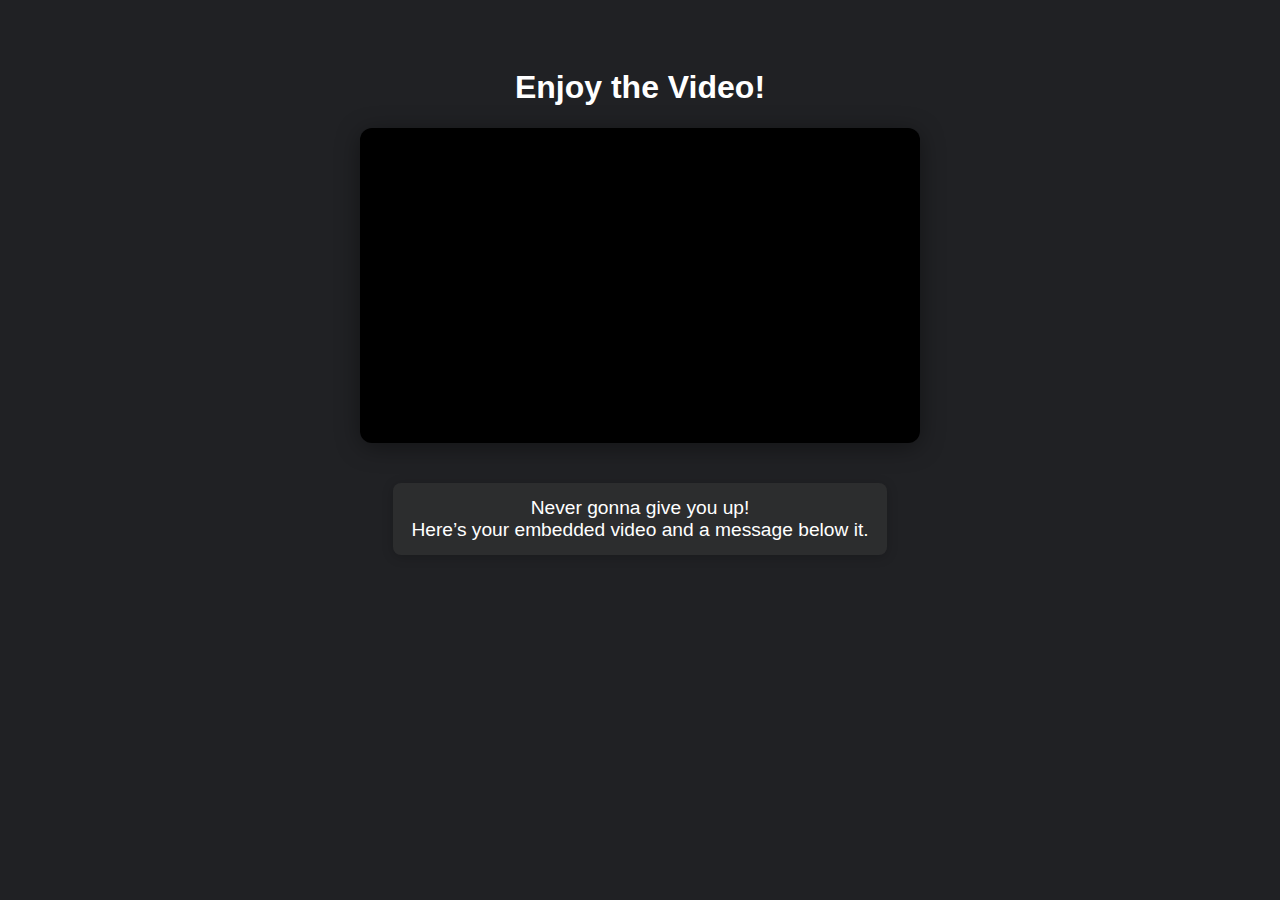
<file: test.html>
<!DOCTYPE html>
<html lang="en">
<head>
  <meta charset="UTF-8">
  <title>Embedded Video Example</title>
  <style>
    body {
      font-family: Arial, sans-serif;
      background: #202124;
      color: #fff;
      text-align: center;
      padding: 40px;
    }
    .video-container {
      position: relative;
      width: 100%;
      max-width: 560px;
      margin: 0 auto 24px;
      aspect-ratio: 16 / 9;
      background: #000;
      border-radius: 12px;
      overflow: hidden;
      box-shadow: 0 4px 24px rgba(0,0,0,0.4);
    }
    iframe {
      width: 100%;
      height: 100%;
      border: none;
      display: block;
    }
    .message {
      font-size: 1.2em;
      margin-top: 16px;
      background: #333a;
      border-radius: 8px;
      padding: 14px 18px;
      display: inline-block;
      box-shadow: 0 2px 12px rgba(0,0,0,0.2);
    }
  </style>
</head>
<body>
  <h1>Enjoy the Video!</h1>
  <div class="video-container">
    <iframe src="https://www.youtube.com/embed/dQw4w9WgXcQ"
      title="YouTube video player"
      allow="accelerometer; autoplay; clipboard-write; encrypted-media; gyroscope; picture-in-picture"
      allowfullscreen></iframe>
  </div>
  <div class="message">
    Never gonna give you up! <br>
    Here’s your embedded video and a message below it.
  </div>
</body>
</html>
</file>
